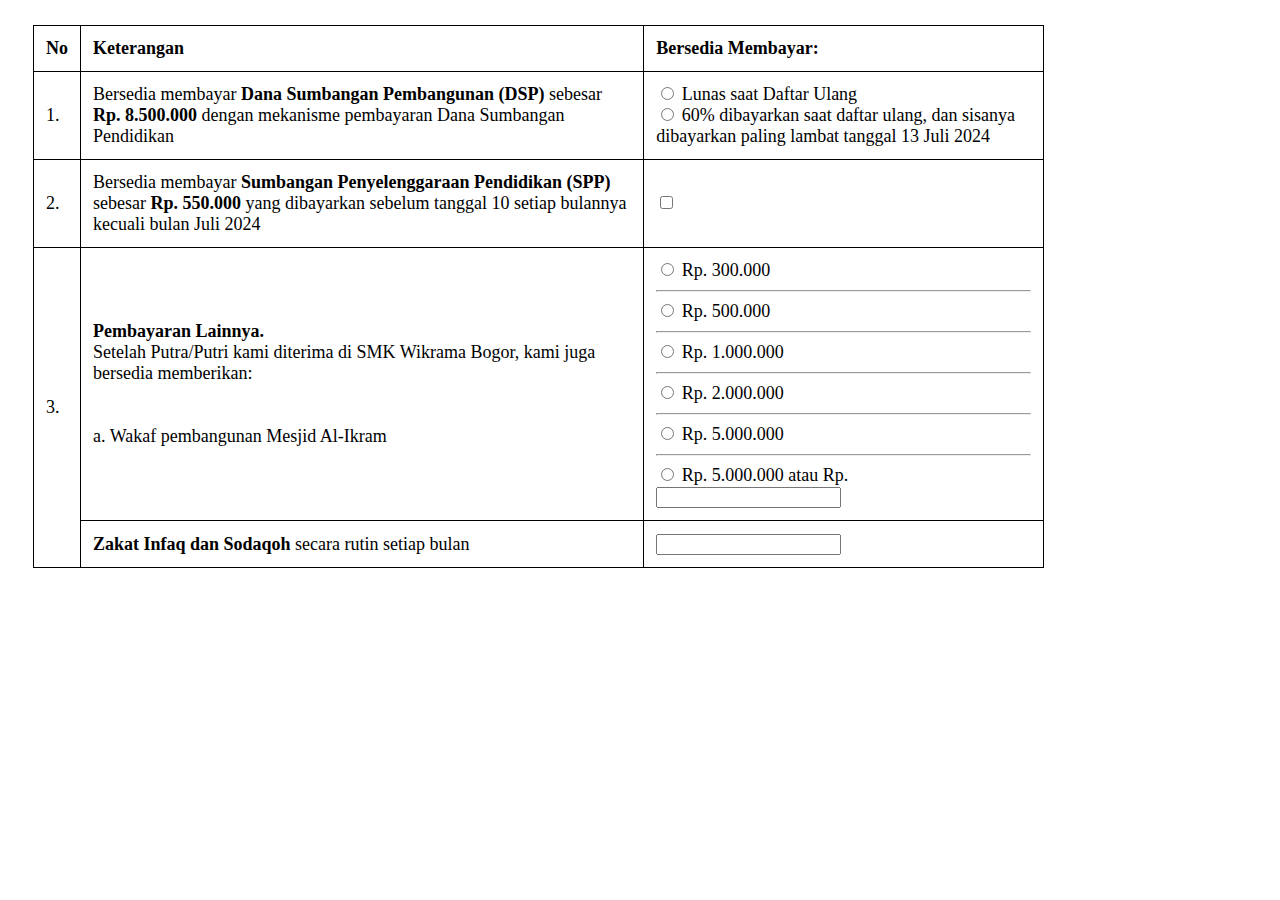
<file: soal1/index.html>
<!DOCTYPE html>
<html lang="en">
<head>
    <meta charset="UTF-8">
    <meta name="viewport" content="width=device-width, initial-scale=1.0">
    <title>Table</title>
</head>
    <style>
        table {
            width: 80%;
            border-collapse: collapse;
            font-size: 18px;
            text-align: left;
            margin: 25px;
        }

        th, td {
            padding: 12px;
            border: 1px solid;
        }
    </style>
    <body>
        <table>
            <tr>
                <th>No</th>
                <th>Keterangan</th>
                <th>Bersedia Membayar:</th>
            </tr>
            <tr>
                <td>1.</td>
                <td>Bersedia membayar <b>Dana Sumbangan Pembangunan (DSP)</b> sebesar <b>Rp. 8.500.000</b> dengan mekanisme pembayaran Dana Sumbangan Pendidikan</td>
                <td>
                    <input type="radio" name="" id="">
                    <label for="">Lunas saat Daftar Ulang</label><br>
                    <input type="radio" name="" id="">
                    <label for="">60% dibayarkan saat daftar ulang, dan sisanya dibayarkan paling lambat tanggal 13 Juli 2024</label>
                </td>
            </tr>
            <tr>
                <td>2.</td>
                <td>Bersedia membayar <b>Sumbangan Penyelenggaraan Pendidikan (SPP)</b> sebesar <b>Rp. 550.000</b> yang dibayarkan sebelum tanggal 10 setiap bulannya kecuali bulan Juli 2024</td>
                <td>
                    <input type="checkbox">
                </td>
            </tr>
            <tr>
                <td rowspan="2">3.</td>
                <td>
                    <b>Pembayaran Lainnya.</b><br>
                    Setelah Putra/Putri kami diterima di SMK Wikrama Bogor, kami juga bersedia memberikan:<br><br><br>
                    a. Wakaf pembangunan Mesjid Al-Ikram
                </td>
                <td>
                    <input type="radio" name="" id="">
                    <label for="">Rp. 300.000</label><br><hr>
                    <input type="radio" name="" id="">
                    <label for="">Rp. 500.000</label><br><hr>
                    <input type="radio" name="" id="">
                    <label for="">Rp. 1.000.000</label><br><hr>
                    <input type="radio" name="" id="">
                    <label for="">Rp. 2.000.000</label><br><hr>
                    <input type="radio" name="" id="">
                    <label for="">Rp. 5.000.000</label><br><hr>
                    <input type="radio" name="" id="">
                    <label for="">Rp. 5.000.000 atau Rp.
                        <input type="text" name="" id="" placeholder="">
                    </label>
                </td>
            </tr>
            <tr>
                <td><b>Zakat Infaq dan Sodaqoh</b> secara rutin setiap bulan</td>
                <td><input type="text" name="" id="" placeholder=""></td>
            </tr>
        </table>
    </body>
</html>
</file>
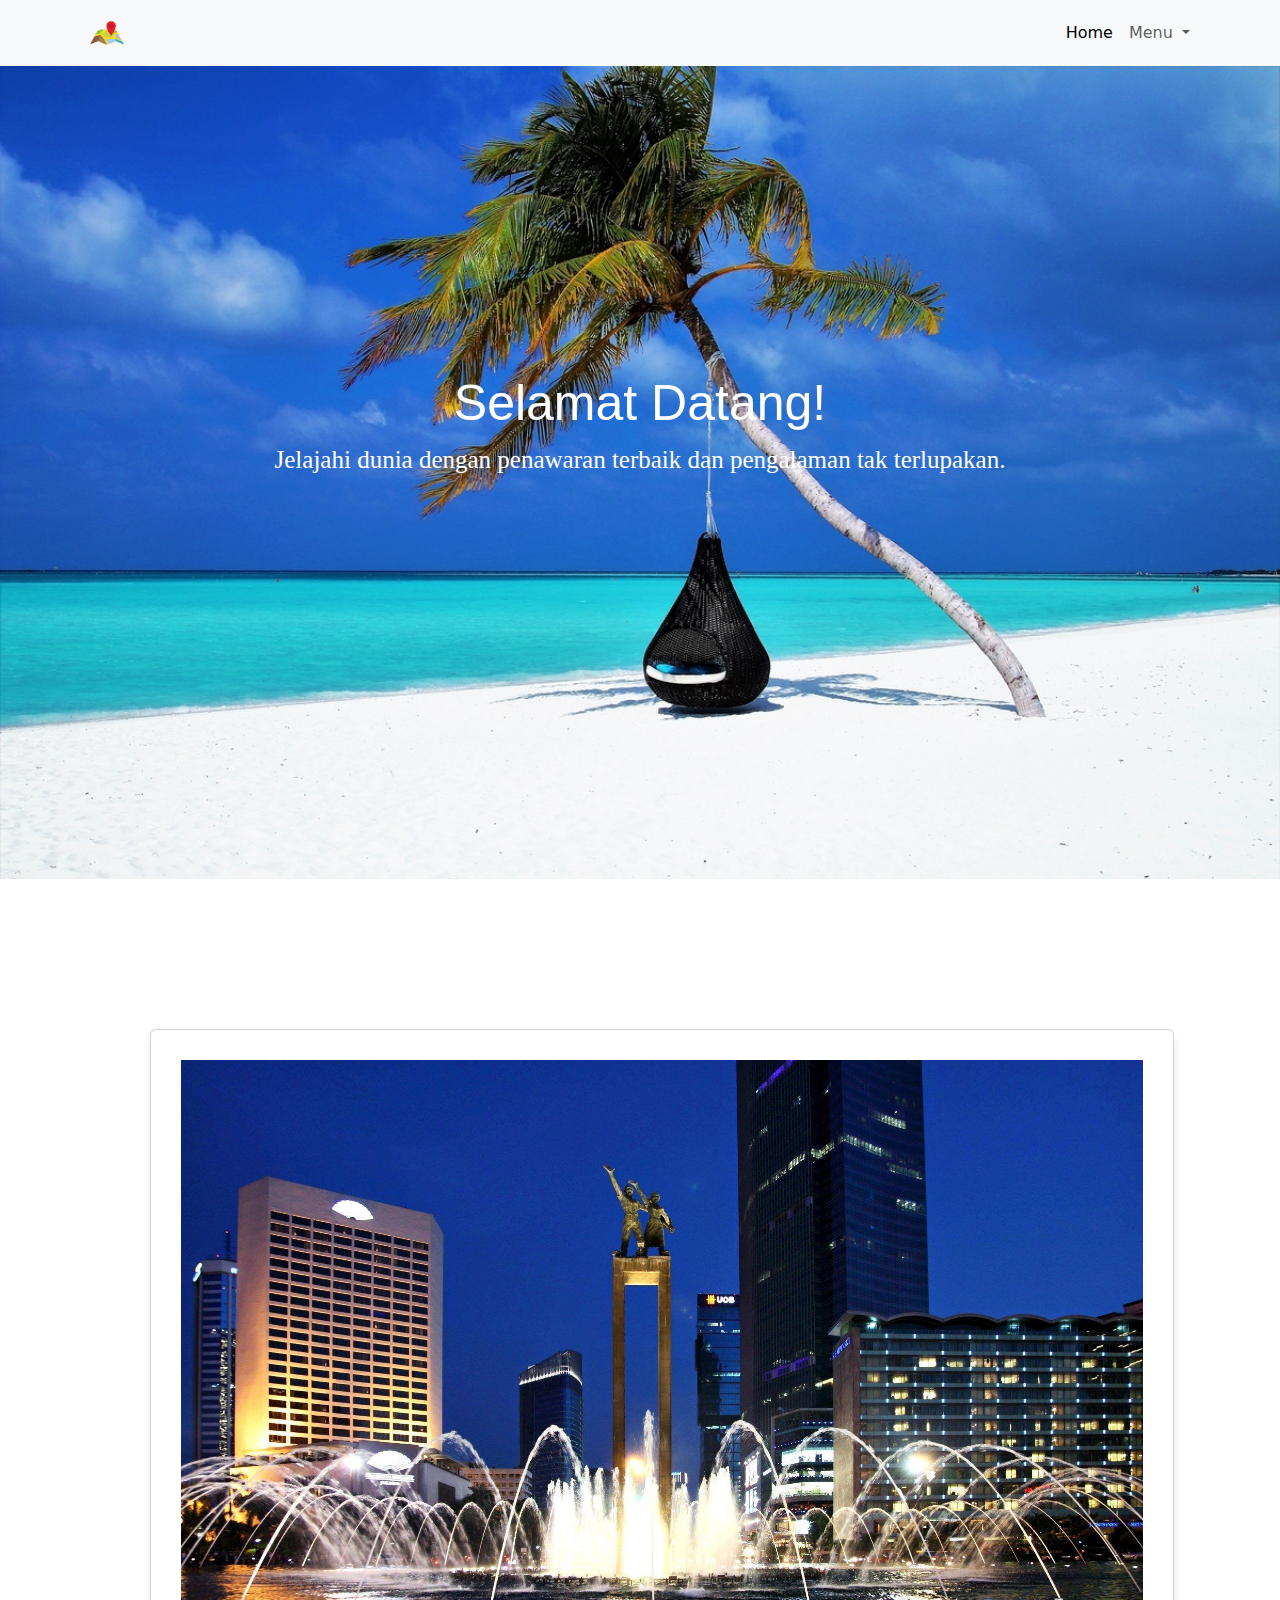
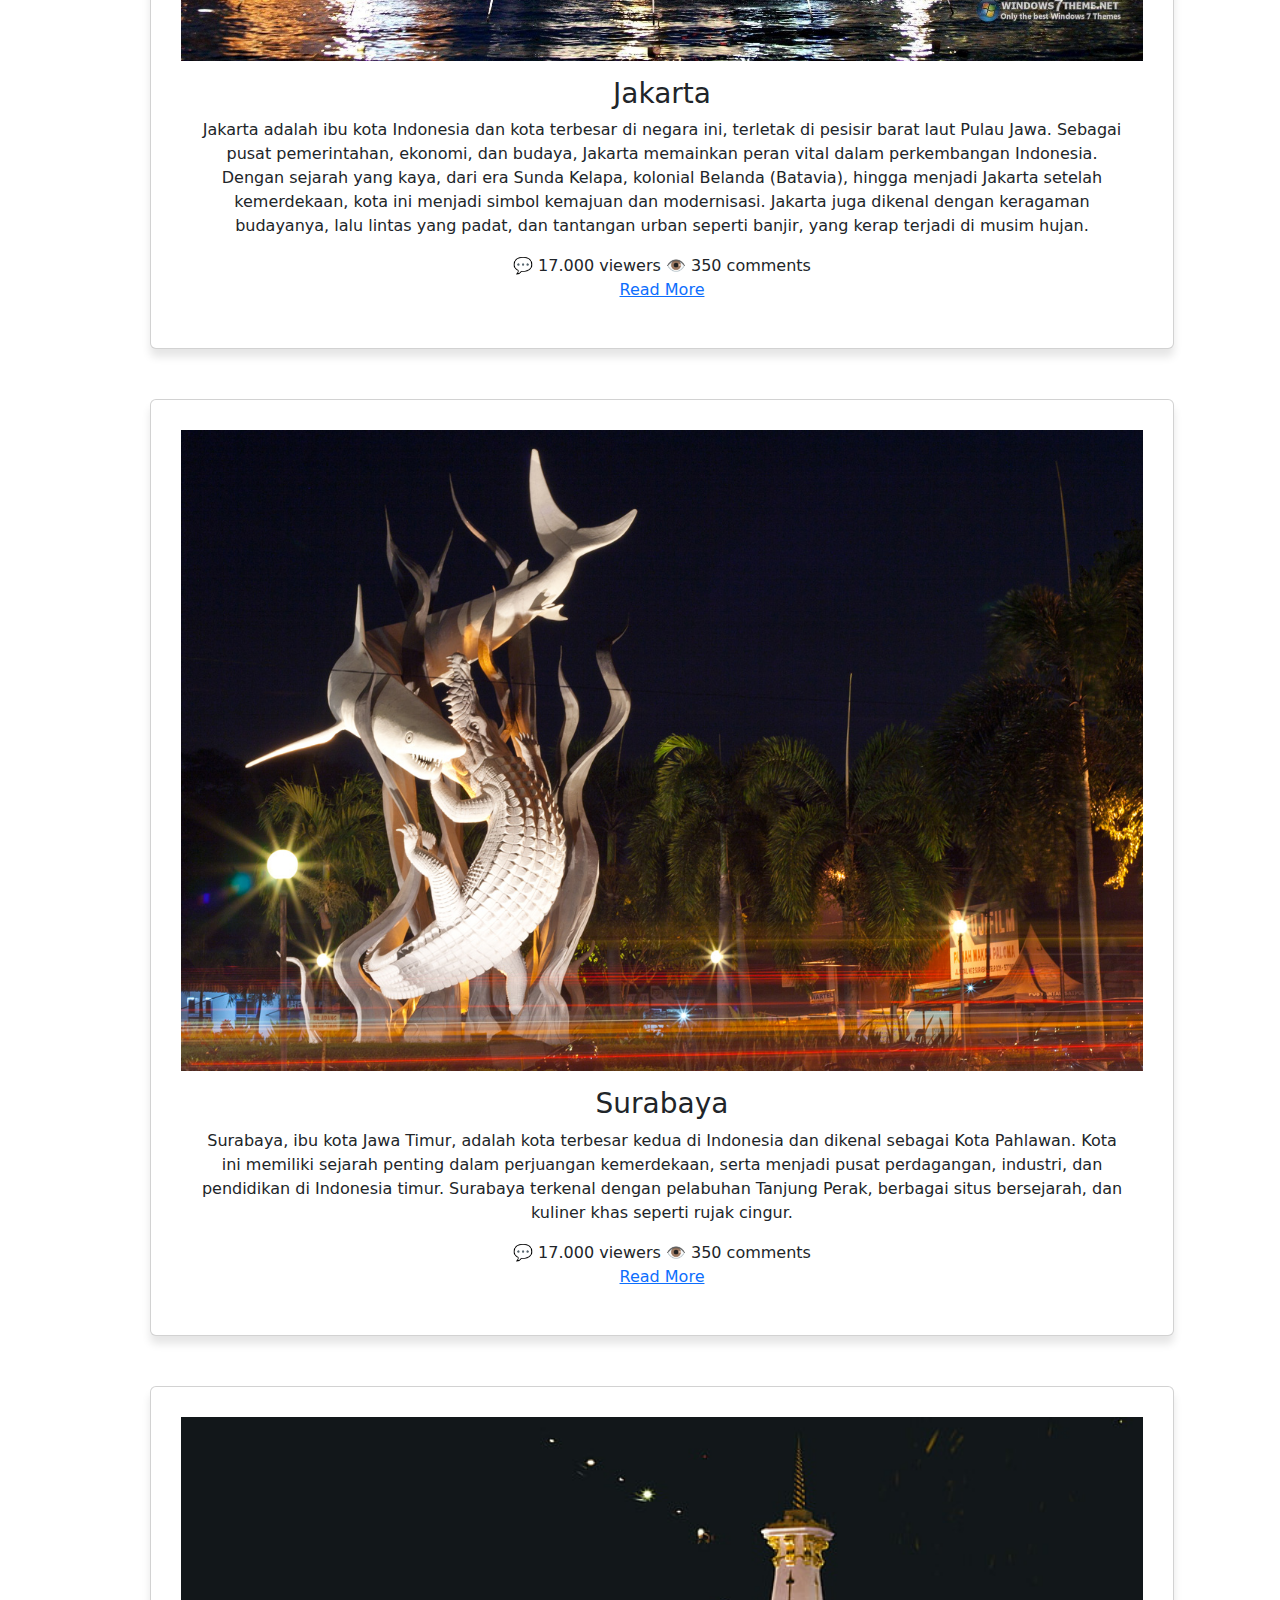
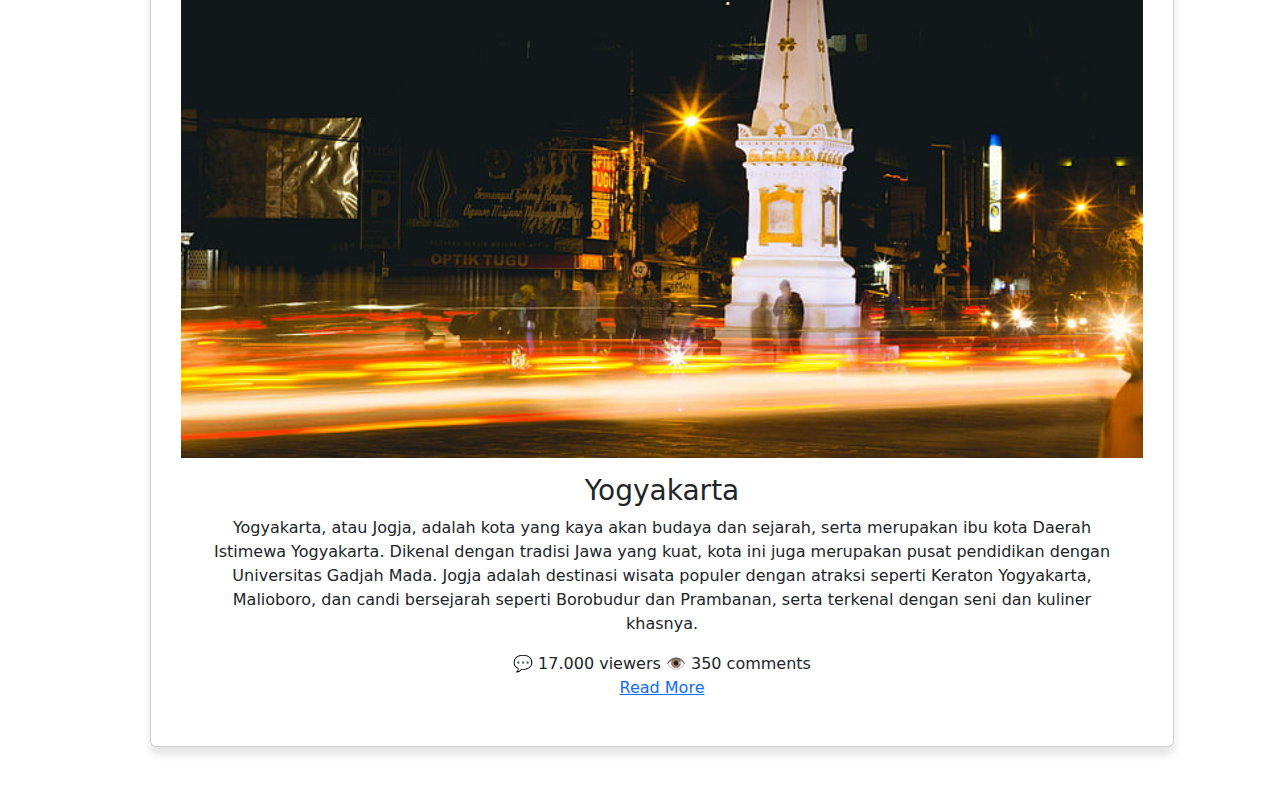
<file: soal2/index.html>
<!DOCTYPE html>
<html lang="en">
<head>
    <meta charset="UTF-8">
    <meta name="viewport" content="width=device-width, initial-scale=1.0">
    <title>Landing Page</title>
    <link rel="stylesheet" href="style.css">
    <link href="https://cdn.jsdelivr.net/npm/bootstrap@5.3.3/dist/css/bootstrap.min.css" rel="stylesheet" integrity="sha384-QWTKZyjpPEjISv5WaRU9OFeRpok6YctnYmDr5pNlyT2bRjXh0JMhjY6hW+ALEwIH" crossorigin="anonymous">
</head>
<body>
    <nav class="navbar navbar-expand-lg bg-body-tertiary">
        <div class="container">
          <img src="logo.png" alt="logo" class="logo">
          <!-- <i class="bi bi-map-fill"><a class="navbar-brand" href="#">LOGO</a></i> -->
          <button class="navbar-toggler" type="button" data-bs-toggle="collapse" data-bs-target="#navbarNav" aria-controls="navbarNav" aria-expanded="false" aria-label="Toggle navigation">
            <span class="navbar-toggler-icon"></span>
          </button>
          <div class="collapse navbar-collapse" id="navbarNav">
            <ul class="navbar-nav ms-auto">
              <li class="nav-item">
                <a class="nav-link active" aria-current="page" href="#">Home</a>
              </li>
              <li class="nav-item dropdown">
                <a class="nav-link dropdown-toggle" href="#" role="button" data-bs-toggle="dropdown" aria-expanded="false">
                  Menu
                </a>
                <ul class="dropdown-menu">
                  <li><a class="dropdown-item" href="#jakarta">Jakarta</a></li>
                  <li><a class="dropdown-item" href="#surabaya">Surabaya</a></li>
                  <li><a class="dropdown-item" href="#yogya">Yogyakarta</a></li>
                </ul>
              </li>
            </ul>
          </div>
        </div>
      </nav>

      <div class="center">
        <div class="centered">Selamat Datang!</div>
        <div class="text">Jelajahi dunia dengan penawaran terbaik dan pengalaman tak terlupakan.</div>
      </div>

      <div class="card" id="jakarta">
        <img src="jakarta.jpg" alt="Card" class="card-image">
        <div class="card-content">
            <h3 class="card-title">Jakarta</h3>
            <p class="card-description">Jakarta adalah ibu kota Indonesia dan kota terbesar di negara ini, terletak di pesisir barat laut Pulau Jawa. Sebagai pusat pemerintahan, ekonomi, dan budaya, Jakarta memainkan peran vital dalam perkembangan Indonesia. Dengan sejarah yang kaya, dari era Sunda Kelapa, kolonial Belanda (Batavia), hingga menjadi Jakarta setelah kemerdekaan, kota ini menjadi simbol kemajuan dan modernisasi. Jakarta juga dikenal dengan keragaman budayanya, lalu lintas yang padat, dan tantangan urban seperti banjir, yang kerap terjadi di musim hujan.</p>
            <div>
                <span>&#128172; 17.000 viewers</span>
                <span>&#128065; 350 comments</span>
            </div>
            <a href="#" class="card-button">Read More</a>
        </div>
      </div>

      <div class="card" id="surabaya">
        <img src="surabaya.jpg" alt="Card" class="card-image">
        <div class="card-content">
            <h3 class="card-title">Surabaya</h3>
            <p class="card-description">Surabaya, ibu kota Jawa Timur, adalah kota terbesar kedua di Indonesia dan dikenal sebagai Kota Pahlawan. Kota ini memiliki sejarah penting dalam perjuangan kemerdekaan, serta menjadi pusat perdagangan, industri, dan pendidikan di Indonesia timur. Surabaya terkenal dengan pelabuhan Tanjung Perak, berbagai situs bersejarah, dan kuliner khas seperti rujak cingur.</p>
            <div>
                <span>&#128172; 17.000 viewers</span>
                <span>&#128065; 350 comments</span>
            </div>
            <a href="#" class="card-button">Read More</a>
        </div>
      </div>

      <div class="card" id="yogya">
        <img src="yogya.jpg" alt="Card" class="card-image">
        <div class="card-content">
            <h3 class="card-title">Yogyakarta</h3>
            <p class="card-description">Yogyakarta, atau Jogja, adalah kota yang kaya akan budaya dan sejarah, serta merupakan ibu kota Daerah Istimewa Yogyakarta. Dikenal dengan tradisi Jawa yang kuat, kota ini juga merupakan pusat pendidikan dengan Universitas Gadjah Mada. Jogja adalah destinasi wisata populer dengan atraksi seperti Keraton Yogyakarta, Malioboro, dan candi bersejarah seperti Borobudur dan Prambanan, serta terkenal dengan seni dan kuliner khasnya.</p>
            <div>
                <span>&#128172; 17.000 viewers</span>
                <span>&#128065; 350 comments</span>
            </div>
            <a href="#" class="card-button">Read More</a>
        </div>
      </div>

      <script src="https://cdn.jsdelivr.net/npm/bootstrap@5.3.3/dist/js/bootstrap.bundle.min.js" integrity="sha384-YvpcrYf0tY3lHB60NNkmXc5s9fDVZLESaAA55NDzOxhy9GkcIdslK1eN7N6jIeHz" crossorigin="anonymous"></script>
</body>
</html>
</file>
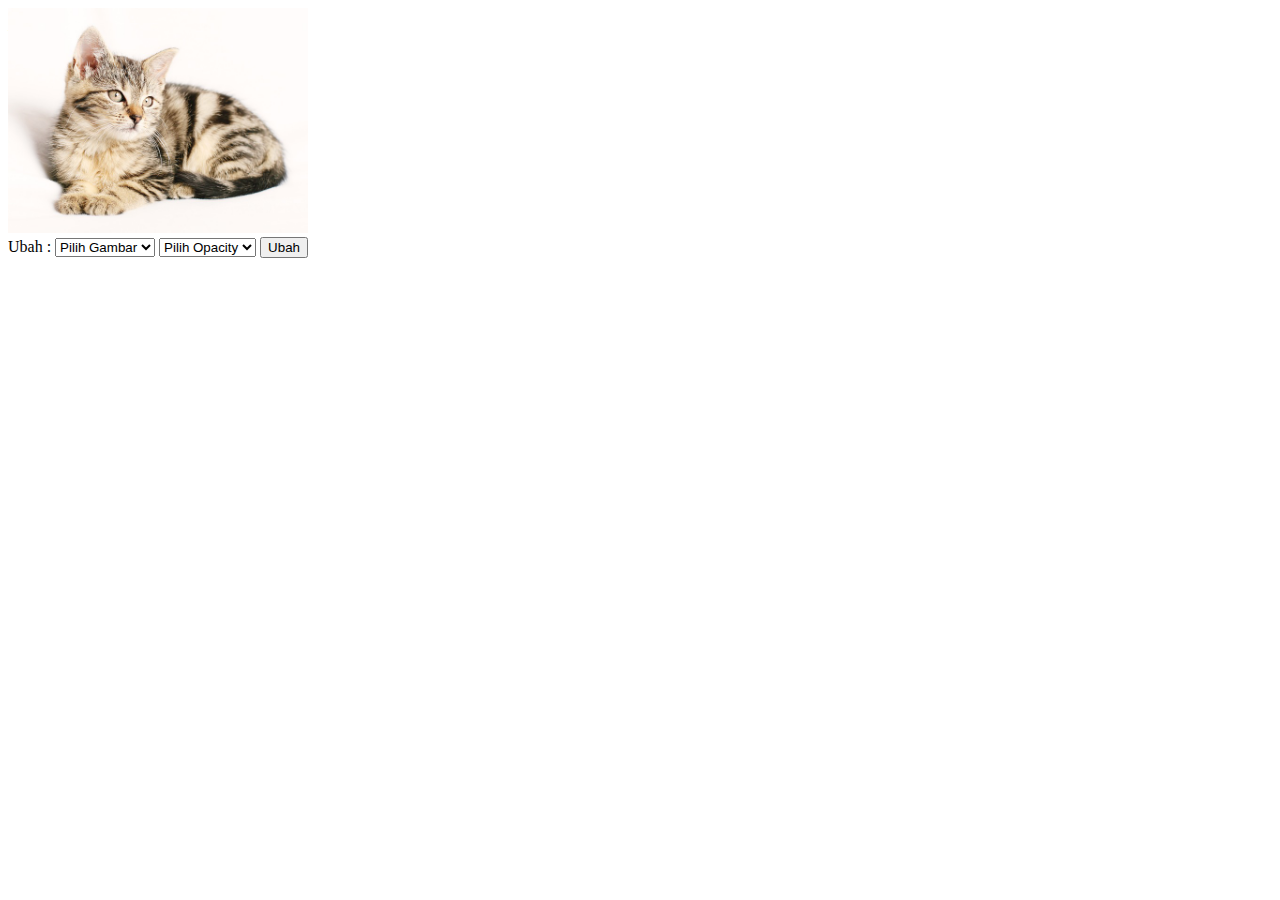
<file: soal4/index.html>
<!DOCTYPE html>
<html lang="en">
<head>
    <meta charset="UTF-8">
    <meta name="viewport" content="width=device-width, initial-scale=1.0">
    <title>Opacity</title>
</head>
<body>
    <img id="imagedisplay" src="pict1.jpg" alt="select image" style="opacity: 1; width: 300px;"><br>

    <label for="">Ubah :</label>
    <select id="imageselect">
        <option value="">Pilih Gambar</option>
        <option value="pict1.jpg">Gambar 1</option>
        <option value="pict2.jpg">Gambar 2</option>
        <option value="pict3.jpeg">Gambar 3</option>
    </select>
    <select id="opacityselect">
        <option value="">Pilih Opacity</option>
        <option value="1">1</option>
        <option value="0.5">0.5</option>
        <option value="0.2">0.2</option>
    </select>

    <input type="submit" value="Ubah" onclick="changeimageandopacity()">

    <script>
        function changeimageandopacity() {
            var imageselect = document.getElementById("imageselect");
            var opacityselect = document.getElementById("opacityselect");
            var imagedisplay = document.getElementById("imagedisplay");

            var selectedimage = imageselect.value;
            var selectedopacity = opacityselect.value;

            imagedisplay.src = selectedimage;
            imagedisplay.style.opacity = selectedopacity;
        }
    </script>
</body>
</html>
</file>
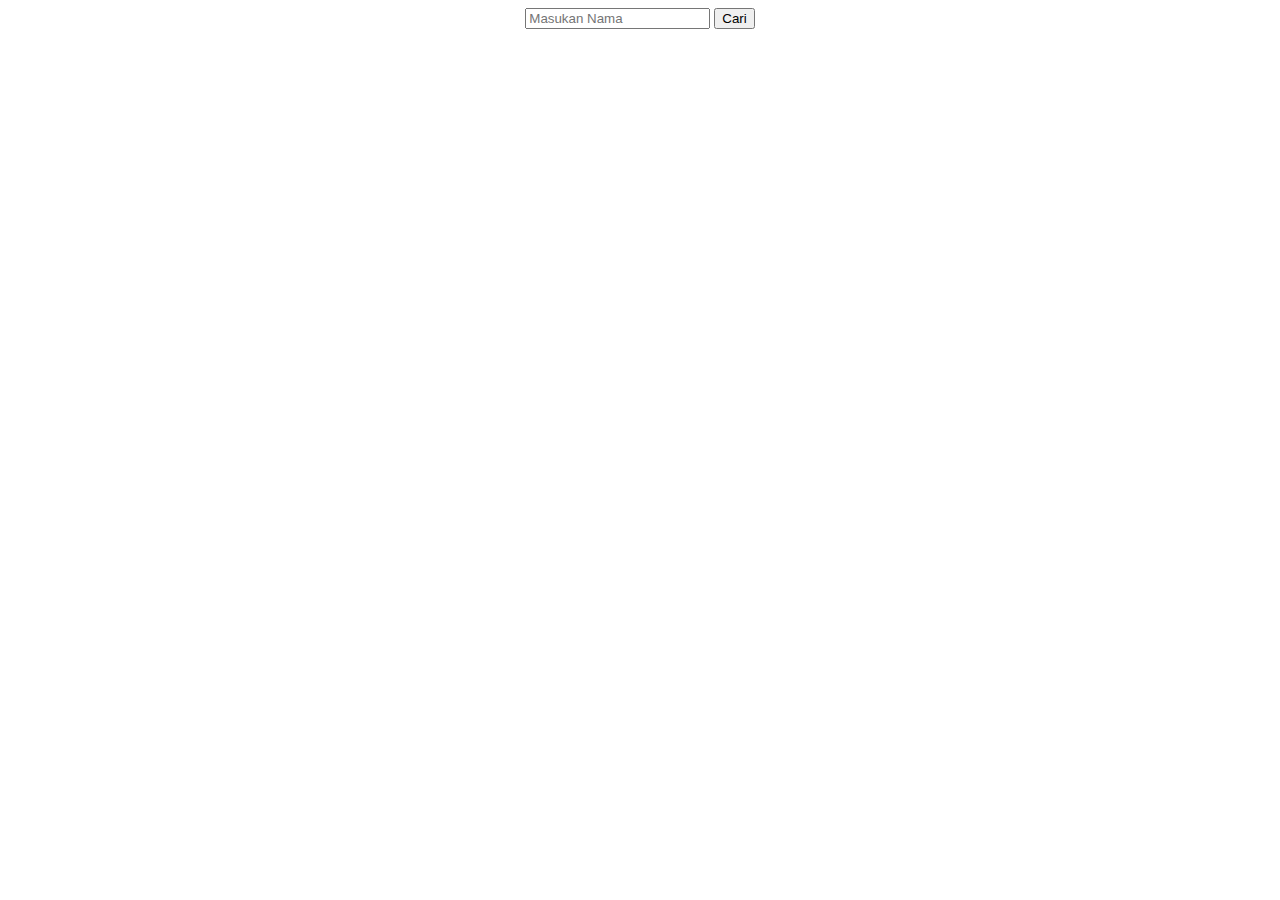
<file: soal6/index.html>
<!DOCTYPE html>
<html lang="en">
<head>
    <meta charset="UTF-8">
    <meta name="viewport" content="width=device-width, initial-scale=1.0">
    <title>Search</title>
</head>
<body><center>
    <div class="search">
        <input type="text" id="search-input" placeholder="Masukan Nama">
        <button id="search-button">Cari</button>
        <div id="search-result"></div>
    </div>
    <script>
        const searchinput = document.getElementById("search-input");
        const searchbutton = document.getElementById("search-button");
        const searchresult = document.getElementById("search-result");

        searchbutton.addEventListener('click', () => {
            const input = searchinput.value.trim();
            if (input !== '') {
                searchresult.innerText = `Anda Mencari Data ${input}`;
            } else {
                searchresult.innerText = 'Anda Tidak Mencari Data';
            }
        });
    </script>
</center></body>
</html>
</file>
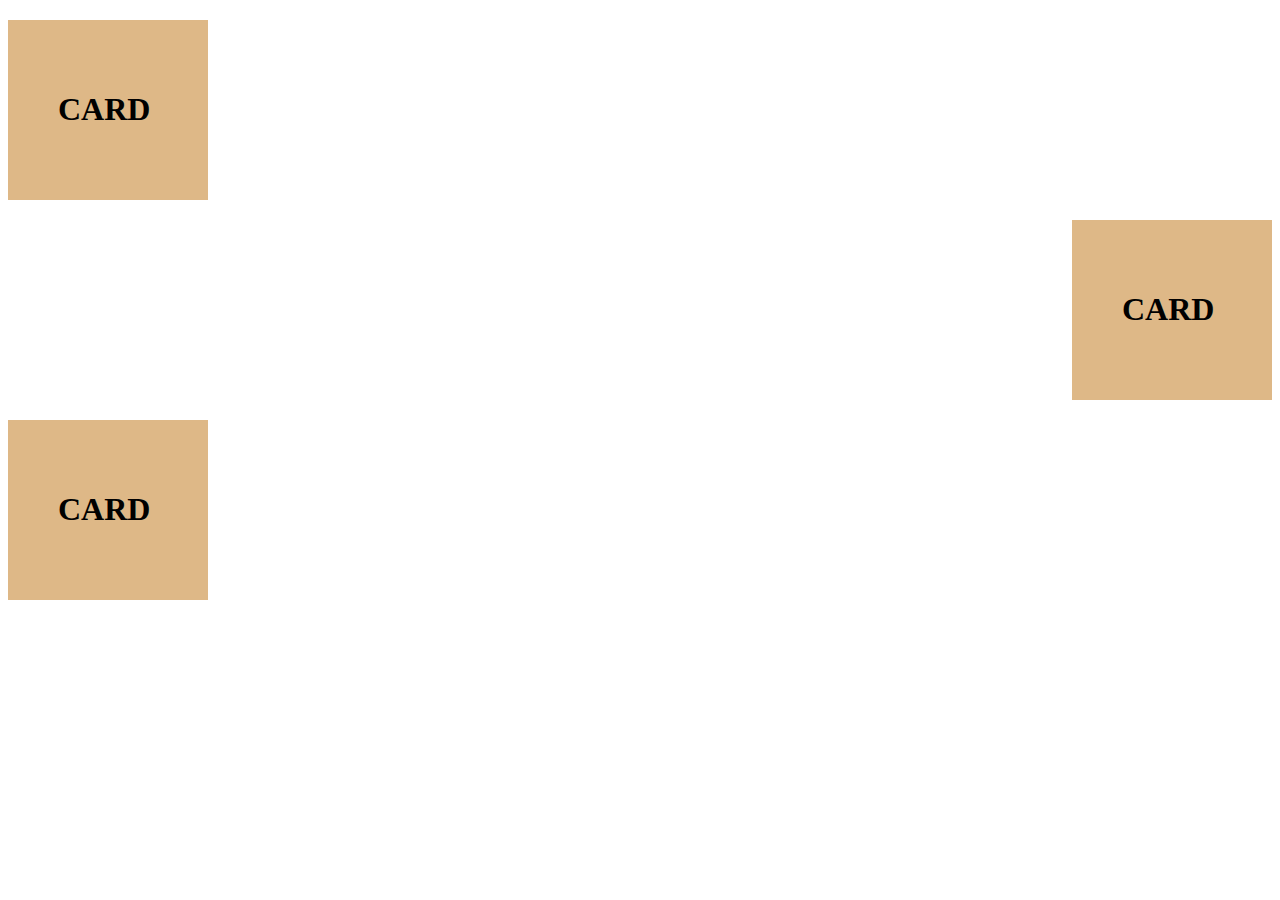
<file: card.html>
<!DOCTYPE html>
<html lang="en">
<head>
    <meta charset="UTF-8">
    <meta name="viewport" content="width=device-width, initial-scale=1.0">
    <title>Document</title>
</head>
<style>
.card {
    width: 100px;
    background-color: burlywood;
    padding: 50px;
    margin-top: 20px;
}

.card2 {
    width: 100px;
    background-color: burlywood;
    padding: 50px;
    margin-top: 20px;
    margin-left: auto;
    
}
</style>
<body>
    <div class="card">
        <h1>CARD</h1>
    </div>

    <div class="card2">
        <h1>CARD</h1>
    </div>

    <div class="card">
        <h1>CARD</h1>
    </div>
</body>
</html>
</file>
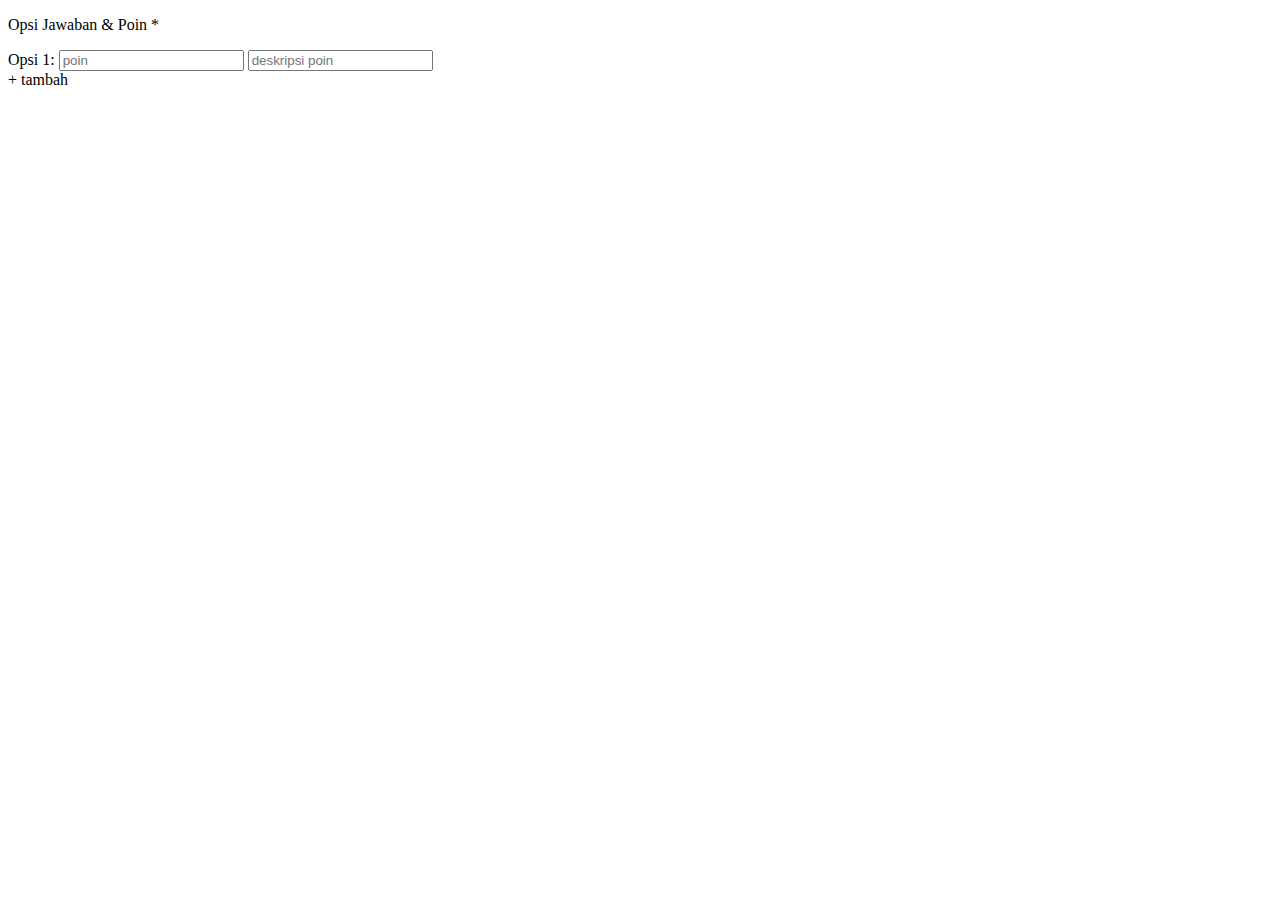
<file: opsi.html>
<!DOCTYPE html>
<html lang="en">
<head>
    <meta charset="UTF-8">
    <meta name="viewport" content="width=device-width, initial-scale=1.0">
    <title>Document</title>
</head>
<body>
    <p>Opsi Jawaban & Poin *</p>
    <div id="option">
        <label for="">Opsi 1:</label>
        <input type="text" name="poin" placeholder="poin">
        <input type="text" name="deskripsi" placeholder="deskripsi poin">
    </div>

    <label for="" onclick="addOpsi()">+ tambah</label>

    <script>
        let angka = 1;

        function addOpsi(e) {
            angka++;
            const opsi = document.getElementById('option');

            opsi.innerHTML += `
                <div>
                    <label for="">Opsi ${angka}:</label>
                    <input type="text" name="poin" placeholder="poin">
                    <input type="text" name="deskripsi" placeholder="deskripsi poin">
                </div>
            `
        }
    </script>
</body>

</html>
</file>
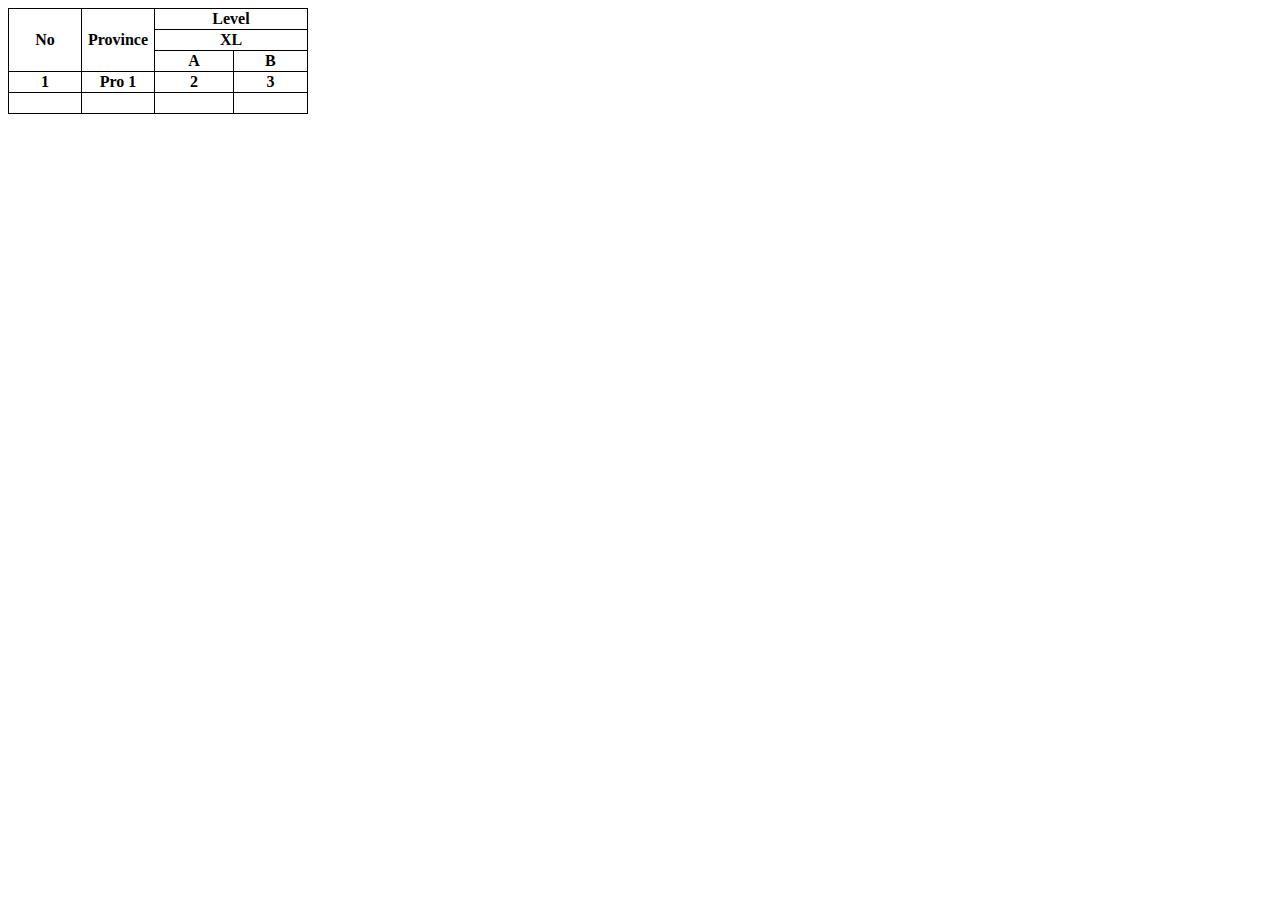
<file: table.html>
<!DOCTYPE html>
<html lang="en">
<head>
    <meta charset="UTF-8">
    <meta name="viewport" content="width=device-width, initial-scale=1.0">
    <title>Document</title>
</head>
<style>
    table {
        border-collapse: collapse;
        border: 1px solid;
    }

    tr, th {
        border: 1px solid;
    }
</style>
<body>
    <table>
        <tr>
            <th rowspan="3" style="width: 70px;">No</th>
            <th rowspan="3" style="width: 70px;">Province</th>
            <th colspan="2" style="width: 150px;">Level</th>
        </tr>
        <tr>
            <th colspan="2">XL</th>
        </tr>
        <tr>
            <th>A</th>
            <th>B</th>
        </tr>
        <tr>
            <th>1</th>
            <th>Pro 1</th>
            <th>2</th>
            <th>3</th>
        </tr>
        <tr>
            <th style="padding: 10px;"></th>
            <th></th>
            <th></th>
            <th></th>
        </tr>
    </table>
</body>
</html>
</file>
<file: soal2/style.css>
* {
    margin: 0;
}

.logo {
    width: 50px;
    height: auto;
}

.center {
    /* position: relative; */
    /* background-color: rgb(166, 234, 30); */
    background-image: url(pantai.jpg);
    background-repeat: no-repeat;
    background-size: cover;
    height: auto;
    padding-top: 300px;
    padding-bottom: 400px;
    margin-bottom: 150px;
}


.centered {
    /* align-items: center;  */
    /* position: absolute; */
    /* top: 50%; */
    /* width: 100%; */
    font-size: 50px;
    font-weight: 550px;
    text-align: center;
    color: white;
    font-family: sans-serif;
}

.text {
    font-size: 25px;
    text-align: center;
    color: white;
    font-family: Tahoma;
}

.img {
    width: 500px;
    height: auto;
}

.card {
    display: flex;
    justify-content: center;
    background-color: #fff;
    border-radius: 5px;
    box-shadow: 0 8px 8px rgba(0, 0, 0, 0.1);
    padding: 30px;
    width: 80%;
    text-align: center;
    margin-left: 150px;
    margin-bottom: 50px;
}

.card-content {
    padding: 16px;
}
</file>
